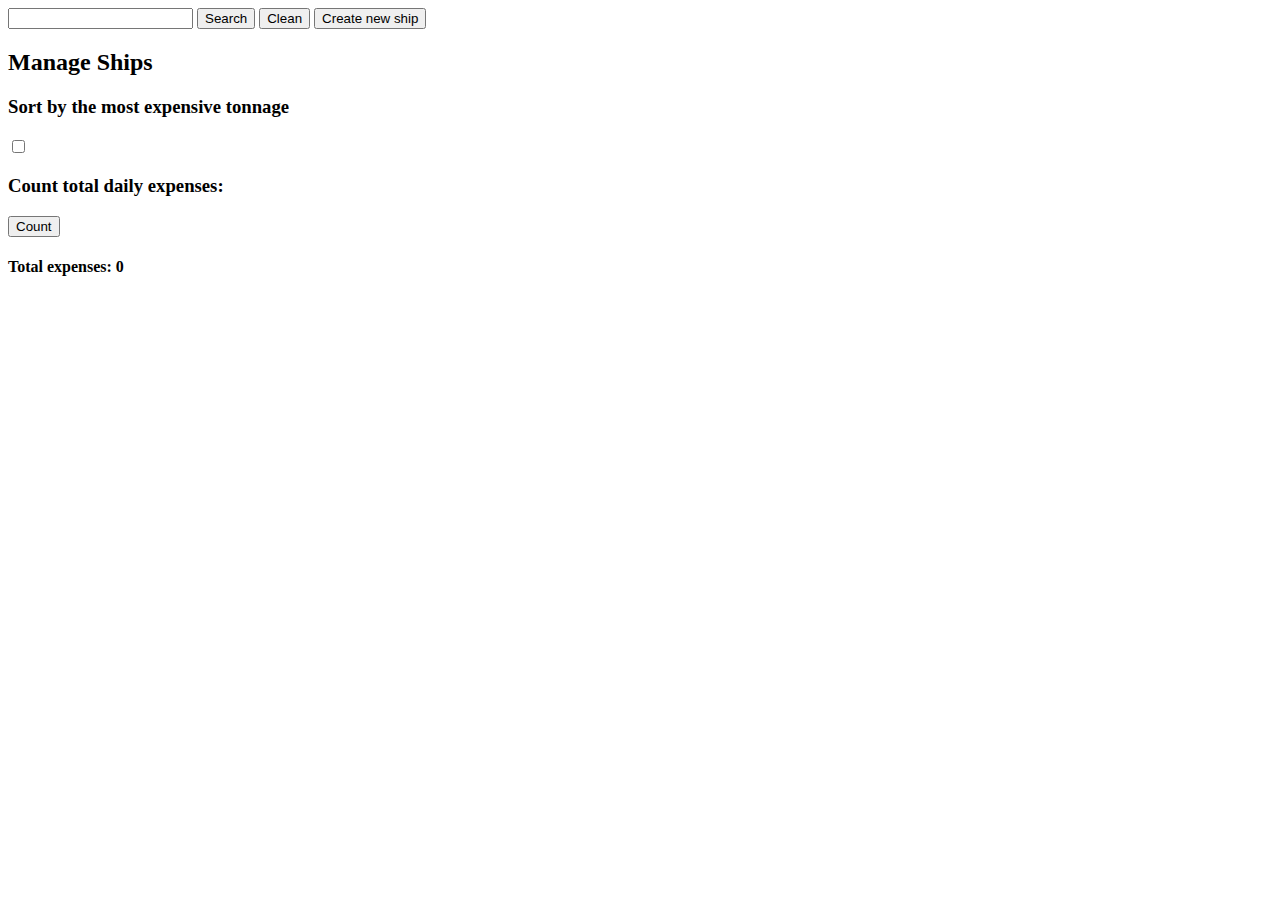
<file: index.html>
<!DOCTYPE html>
<html lang="en">
<head>
    <meta charset="UTF-8">
    <meta name="viewport" content="width=device-width, initial-scale=1.0">
    <title>js-ships-site</title>

    <link href="https://cdn.jsdelivr.net/npm/bootstrap@5.0.2/dist/css/bootstrap.min.css"
          rel="stylesheet"
          integrity="sha384-EVSTQN3/azprG1Anm3QDgpJLIm9Nao0Yz1ztcQTwFspd3yD65VohhpuuCOmLASjC"
          crossorigin="anonymous">

    <script src="https://cdn.jsdelivr.net/npm/bootstrap@5.0.2/dist/js/bootstrap.bundle.min.js"
            integrity="sha384-MrcW6ZMFYlzcLA8Nl+NtUVF0sA7MsXsP1UyJoMp4YLEuNSfAP+JcXn/tWtIaxVXM"
            crossorigin="anonymous"></script>

</head>

<body>
<header id="header">
    <div class="search-input">
        <input type="text" id="searchInput">
        <button type="button" class="btn btn-outline-primary" id="searchButton">Search</button>
        <button type="button" class="btn btn-outline-danger" id="cleanButton">Clean</button>
        <button type="button" class="btn btn-outline-primary" id="createButton"
                onclick="window.location.href='create.html'">Create new ship</button>
    </div>
</header>

<div id="main-page">
    <nav id="counter">
        <h2>Manage Ships</h2>
        <div>
            <h3>Sort by the most expensive tonnage</h3>
            <div class="form-check form-switch">
                <input class="form-check-input" type="checkbox" role="switch" id="expensiveSwitch">
                <label class="form-check-label" for="expensiveSwitch"></label>
            </div>
        </div>
        <div>
            <h3>Count total daily expenses:</h3>
            <button type="button" class="btn btn-primary" id="countButton">Count</button>
            <h4>Total expenses: <span id="totalExpenses">0</span></h4>
        </div>
    </nav>
    <section id="all-ships">
        <div class="row row-cols-1 row-cols-md-2 row-cols-lg-3 row-cols-xl-4 g-4" id="itemsContainer">

        </div>
    </section>

</div>

<script type="module" src="scripts/app.js"></script>
</body>
</html>
</file>
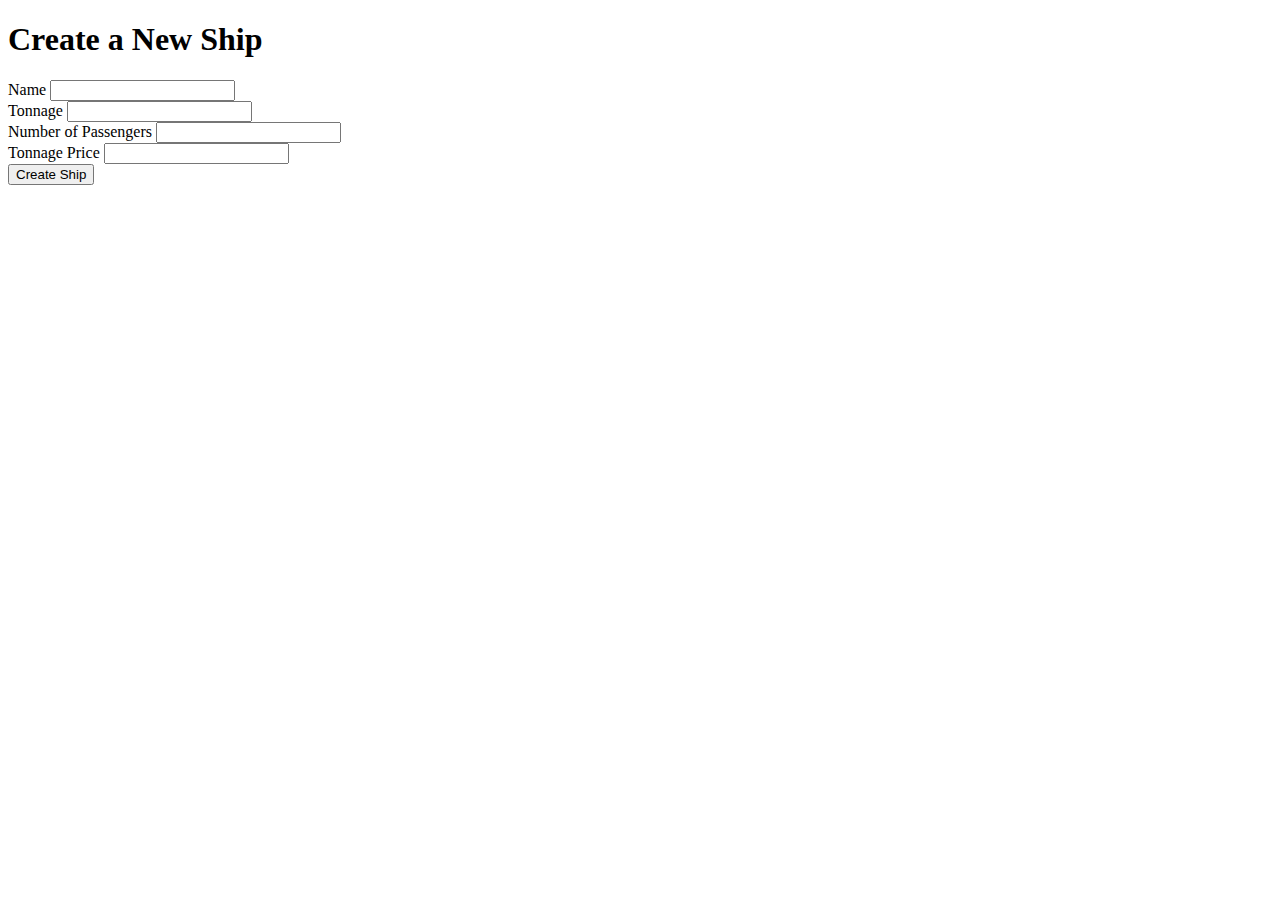
<file: create.html>
<!DOCTYPE html>
<html lang="en">
<head>
    <meta charset="UTF-8">
    <meta name="viewport" content="width=device-width, initial-scale=1.0">
    <title>Create Ship</title>

    <link href="https://cdn.jsdelivr.net/npm/bootstrap@5.0.2/dist/css/bootstrap.min.css"
          rel="stylesheet"
          integrity="sha384-EVSTQN3/azprG1Anm3QDgpJLIm9Nao0Yz1ztcQTwFspd3yD65VohhpuuCOmLASjC"
          crossorigin="anonymous">

    <script src="https://cdn.jsdelivr.net/npm/bootstrap@5.0.2/dist/js/bootstrap.bundle.min.js"
            integrity="sha384-MrcW6ZMFYlzcLA8Nl+NtUVF0sA7MsXsP1UyJoMp4YLEuNSfAP+JcXn/tWtIaxVXM"
            crossorigin="anonymous"></script>
</head>
<body>
<div class="container">
    <h1>Create a New Ship</h1>
    <form id="createShipForm">
        <div class="mb-3">
            <label for="name" class="form-label">Name</label>
            <input type="text" class="form-control" id="name" required>
        </div>
        <div class="mb-3">
            <label for="tonnage" class="form-label">Tonnage</label>
            <input type="number" step="0.01" class="form-control" id="tonnage" required>
        </div>
        <div class="mb-3">
            <label for="passengers" class="form-label">Number of Passengers</label>
            <input type="number" class="form-control" id="passengers" required>
        </div>
        <div class="mb-3">
            <label for="tonnage_price" class="form-label">Tonnage Price</label>
            <input type="number" step="0.01" class="form-control" id="tonnage_price" required>
        </div>
        <button type="submit" class="btn btn-primary">Create Ship</button>
    </form>
</div>

<script type="module" src="scripts/create.js"></script>
<script type="module" src="scripts/shipsData.js"></script>
</body>
</html>
</file>
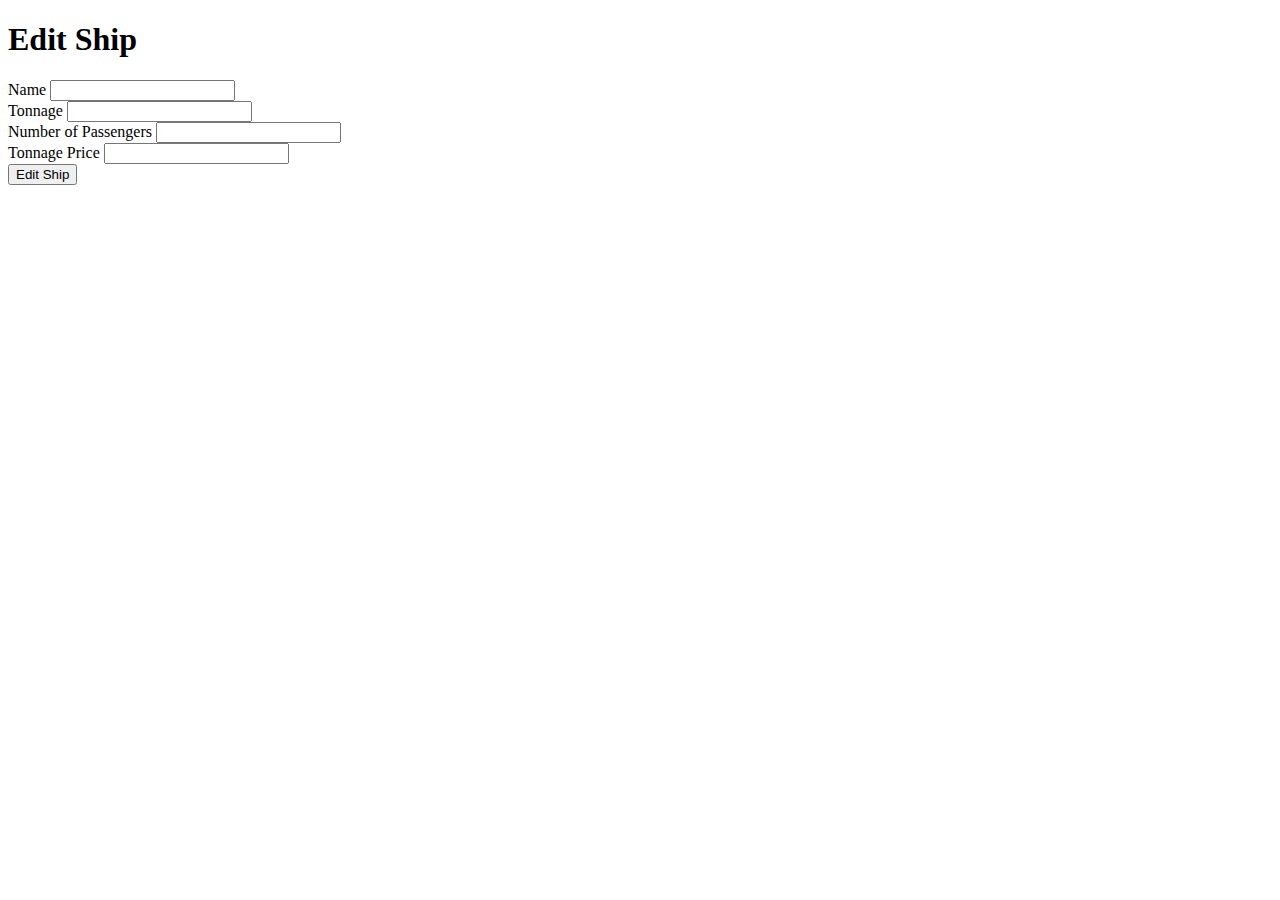
<file: edit.html>
<!DOCTYPE html>
<html lang="en">
<head>
    <meta charset="UTF-8">
    <meta name="viewport" content="width=device-width, initial-scale=1.0">
    <title>Edit Ship</title>

    <link href="https://cdn.jsdelivr.net/npm/bootstrap@5.0.2/dist/css/bootstrap.min.css"
          rel="stylesheet"
          integrity="sha384-EVSTQN3/azprG1Anm3QDgpJLIm9Nao0Yz1ztcQTwFspd3yD65VohhpuuCOmLASjC"
          crossorigin="anonymous">
</head>
<body>
<div class="container">
    <h1>Edit Ship</h1>
    <form id="editShipForm">
        <div class="mb-3">
            <label for="name" class="form-label">Name</label>
            <input type="text" class="form-control" id="name" required>
        </div>
        <div class="mb-3">
            <label for="tonnage" class="form-label">Tonnage</label>
            <input type="number" step="0.01" class="form-control" id="tonnage" required>
        </div>
        <div class="mb-3">
            <label for="passengers" class="form-label">Number of Passengers</label>
            <input type="number" class="form-control" id="passengers" required>
        </div>
        <div class="mb-3">
            <label for="tonnage_price" class="form-label">Tonnage Price</label>
            <input type="number" step="0.01" class="form-control" id="tonnage_price" required>
        </div>
        <button type="submit" class="btn btn-primary">Edit Ship</button>
    </form>
</div>

<script src="scripts/edit.js"></script>
</body>
</html>
</file>
